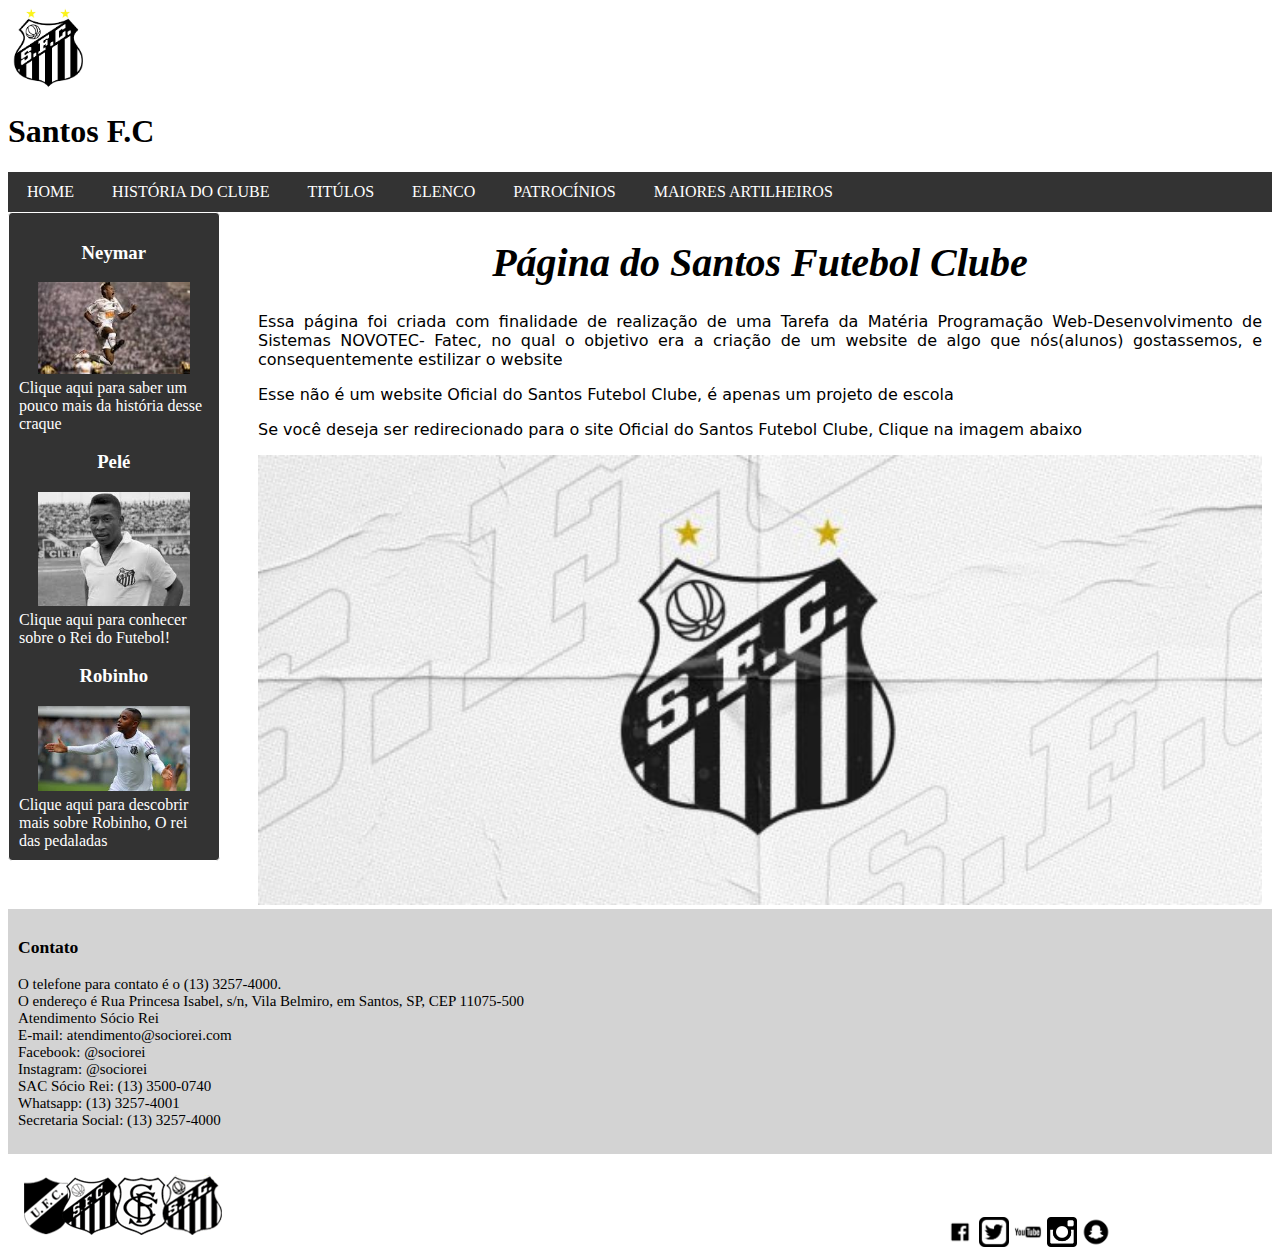
<file: Pagina SantosFC HTML e CSS/index.html>
<!DOCTYPE html>
<html lang="pt-br">
<head>
    <meta charset="UTF-8">
    <meta name="viewport" content="width=device-width, initial-scale=1.0">
    <title>Página Santos F.C.</title>
    <link rel="stylesheet" href="css/estilos.css">
</head>
<body>
    <div>
        <div >
            <img src="imagens/santos.png" alt="Santos F.C" width="80" height="80" > 
        </div>
        <div>
            <H1>Santos F.C</H1>
            <div class="menu" >
                <nav>
                    <div>
                    <a href="index.html" class="links a"> HOME </a> 
                    <a href="historia.html" class="links a">HISTÓRIA DO CLUBE </a> 
                    <a href="titulos.html" class="links a">TITÚLOS </a> 
                    <a href="elenco.html" class="links a">ELENCO </a> 
                    <a href="patrocinio.html" class="links a">PATROCÍNIOS</a>
                    <a href="artilheiro.html" class="links a">MAIORES ARTILHEIROS</a>
                    </div>
                </nav>
            </div>
        </div>
        
        <nav class="sides">
            <h3 style="text-align: center;">Neymar</h3>
            <div>
            <a href="https://pt.wikipedia.org/wiki/Neymar"><img src="imagens/ney.jpg" alt="Neymar" width="150" height="110" class="img"></a>
            <a href="https://pt.wikipedia.org/wiki/Neymar" class="linkjog"> Clique aqui para saber um pouco mais da história desse craque</a> 
            </div>
            <h3 style="text-align: center;">Pelé</h3>
            <div>
            <a href="https://pt.wikipedia.org/wiki/pelé"><img src="imagens/pele.jpg" alt="Pelé" width="150" height="110" class="img"></a>
            <a href="https://pt.wikipedia.org/wiki/pelé" class="linkjog"> Clique aqui para conhecer sobre o Rei do Futebol!</a> 
            </div>
            <h3 style="text-align: center;">Robinho</h3>
            <div>
            <a href="https://pt.wikipedia.org/wiki/Robinho"><img src="imagens/robinho.jpg" alt="Robinho" width="150" height="110" class="img"></a>
            <a href="https://pt.wikipedia.org/wiki/Robinho" class="linkjog"> Clique aqui para descobrir mais sobre Robinho, O rei das pedaladas</a> 
            </div>
        </nav>  
        <DIV class="main">
            <h1 class="title">Página do Santos Futebol Clube</h1>
            <p class="principal"> Essa página foi criada com finalidade de realização de uma Tarefa da Matéria Programação Web-Desenvolvimento de Sistemas NOVOTEC- Fatec,
            no qual o objetivo era a criação de um website de algo que nós(alunos) gostassemos, e consequentemente estilizar o website </p>
            <p class="principal">Esse não é um website Oficial do Santos Futebol Clube, é apenas um projeto de escola</p>
            <p class="principal"> Se você deseja ser redirecionado para o site Oficial do Santos Futebol Clube, Clique na imagem abaixo</p>
            <a href="https://www.santosfc.com.br/"><img src="imagens/sfc.jpg" alt="Pagina Santos Fc" width="100%" height="450"></a>

        </DIV>
        <div>
            <footer>
                <div class="rodape">
                    <h3>Contato</h3>
                    <p>
                        O telefone para contato é o (13) 3257-4000. <br>

                        O endereço é Rua Princesa Isabel, s/n, Vila Belmiro, em Santos, SP, CEP 11075-500 <br>                        
                        Atendimento Sócio Rei <br>
                        E-mail: atendimento@sociorei.com <br>
                        Facebook: @sociorei <br>
                        Instagram: @sociorei <br>
                        SAC Sócio Rei: (13) 3500-0740 <br>
                        Whatsapp: (13) 3257-4001 <br>
                        Secretaria Social: (13) 3257-4000</p>
                </div>
                <div>  
                    <img src="imagens/brasoes.png" alt="brasoes" class="brasoes">
                    <div class="redes">
                        <a href="https://www.facebook.com/santosfc"><img src="imagens/download.png" alt="facebook" style="width: 30px; height: 30px;"></a>
                        <a href="https://twitter.com/SantosFC"><img src="imagens/tt.png" alt="twitter" style="width: 30px; height: 30px;"></a>
                        <a href="https://www.youtube.com/user/santostvoficial"><img src="imagens/yt.png" alt="youtube" style="width: 30px; height: 30px;"></a>
                        <a href="https://instagram.com/santosfc/"><img src="imagens/inst.png" alt="instagram" style="width: 30px; height: 30px;"></a>
                        <a href="http://www.snapchat.com/add/SantosFCSnap"><img src="imagens/snap.png" alt="snapchat" style="width: 30px; height: 30px;"></a>
                    </div>
                </div>     
            </footer>
        </div>
    </div>


</body>
</html>
</file>
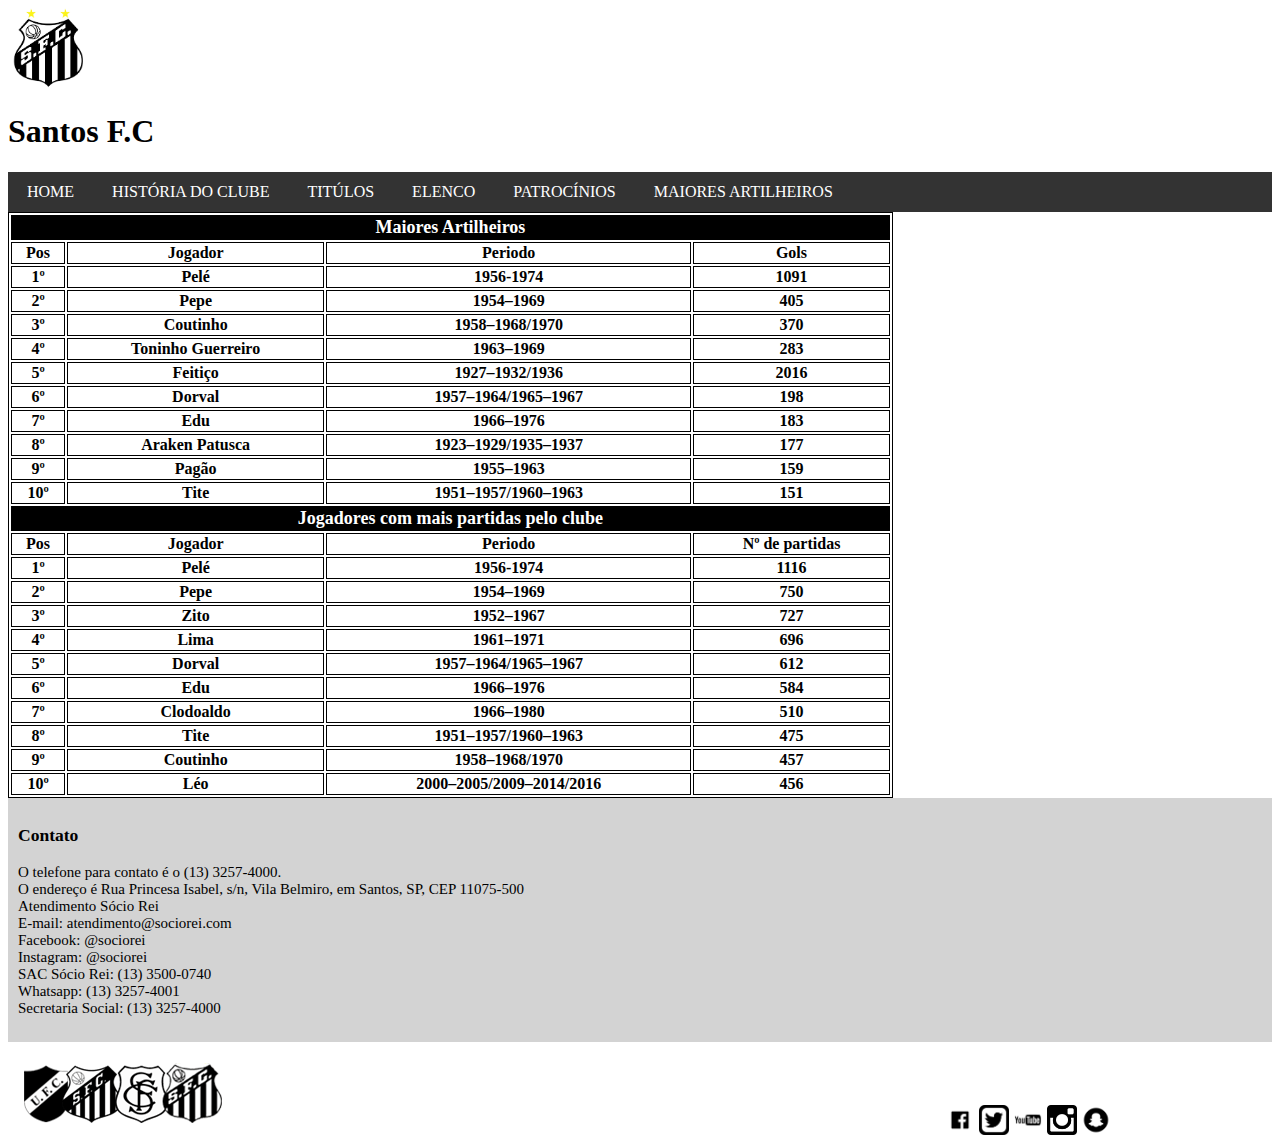
<file: Pagina SantosFC HTML e CSS/artilheiro.html>
<!DOCTYPE html>
<html lang="pt-br">
<head>
    <meta charset="UTF-8">
    <meta name="viewport" content="width=device-width, initial-scale=1.0">
    <title>Página Santos F.C.</title>
    <link rel="stylesheet" href="css/estilos.css">
    <link rel="stylesheet" href="css/elenco.css">
</head>
<body>
    <div>
        <div >
            <img src="imagens/santos.png" alt="Santos F.C" width="80" height="80" > 
        </div>
        <div>
            <H1>Santos F.C</H1>
            <div class="menu" >
                <nav>
                    <div>
                    <a href="index.html" class="links a"> HOME </a> 
                    <a href="historia.html" class="links a">HISTÓRIA DO CLUBE </a> 
                    <a href="titulos.html" class="links a">TITÚLOS </a> 
                    <a href="elenco.html" class="links a">ELENCO </a> 
                    <a href="patrocinio.html" class="links a">PATROCÍNIOS</a>
                    <a href="artilheiro.html" class="links a">MAIORES ARTILHEIROS</a>
                    </div>
                </nav>
            </div>
        </div>
        <div>
            <table>
                <thead>
                    <tr>
                        <th colspan="20" class="elenco">Maiores Artilheiros</th>
                    </tr>
                    <tr>  
                        <th>Pos</th>
                        <th>Jogador</th>
                        <th>Periodo</th>
                        <th>Gols</th>
                    </tr> 
                    <tr>
                        <th>1º</th>
                        <th>Pelé</th>
                        <th>1956-1974</th>
                        <th>1091</th>
                    </tr> 
                    <tr>
                        <th>2º</th>
                        <th>Pepe</th>
                        <th>1954–1969</th>
                        <th>405</th>
                    </tr> 
                    <tr>
                        <th>3º</th>
                        <th>Coutinho</th>
                        <th>1958–1968/1970</th>
                        <th>370</th>
                    </tr> 
                    <tr>
                        <th>4º</th>
                        <th>Toninho Guerreiro</th>
                        <th>1963–1969</th>
                        <th>283</th>
                    </tr> 
                    <tr>
                        <th>5º</th>
                        <th>Feitiço</th>
                        <th>1927–1932/1936</th>
                        <th>2016</th>
                    </tr> 
                    <tr>
                        <th>6º</th>
                        <th>Dorval</th>
                        <th>1957–1964/1965–1967</th>
                        <th>198</th>
                    </tr> 
                    <tr>
                        <th>7º</th>
                        <th>Edu</th>
                        <th>1966–1976</th>
                        <th>183</th>
                    </tr> 
                    <tr>
                        <th>8º</th>
                        <th>Araken Patusca</th>
                        <th>1923–1929/1935–1937</th>
                        <th>177</th>
                    </tr> 
                    <tr>
                        <th>9º</th>
                        <th>Pagão</th>
                        <th>1955–1963</th>
                        <th>159</th>
                    </tr> 
                    <tr>
                        <th>10º</th>
                        <th>Tite</th>
                        <th>1951–1957/1960–1963</th>
                        <th>151</th>
                    </tr> 

                <tbody>
                    <tr>
                        <th colspan="20" class="elenco">Jogadores com mais partidas pelo clube</th>
                    </tr>
                    <tr>  
                        <th>Pos</th>
                        <th>Jogador</th>
                        <th>Periodo</th>
                        <th>Nº de partidas</th>
                    </tr> 
                    <tr>
                        <th>1º</th>
                        <th>Pelé</th>
                        <th>1956-1974</th>
                        <th>1116</th>
                    </tr> 
                    <tr>
                        <th>2º</th>
                        <th>Pepe</th>
                        <th>1954–1969</th>
                        <th>750</th>
                    </tr>
                    <tr>
                        <th>3º</th>
                        <th>Zito</th>
                        <th>1952–1967</th>
                        <th>727</th>
                    </tr> 
                    <tr>
                        <th>4º</th>
                        <th>Lima</th>
                        <th>1961–1971</th>
                        <th>696</th>
                    </tr>
                    <tr>
                        <th>5º</th>
                        <th>Dorval</th>
                        <th>1957–1964/1965–1967</th>
                        <th>612</th>
                    </tr> 
                    <tr>
                        <th>6º</th>
                        <th>Edu</th>
                        <th>1966–1976</th>
                        <th>584</th>
                    </tr>
                    <tr>
                        <th>7º</th>
                        <th>Clodoaldo</th>
                        <th>1966–1980</th>
                        <th>510</th>
                    </tr> 
                    <tr>
                        <th>8º</th>
                        <th>Tite</th>
                        <th>1951–1957/1960–1963</th>
                        <th>475</th>
                    </tr>
                    <tr>
                        <th>9º</th>
                        <th>Coutinho</th>
                        <th>1958–1968/1970</th>
                        <th>457</th>
                    </tr> 
                    <tr>
                        <th>10º</th>
                        <th>Léo</th>
                        <th>2000–2005/2009–2014/2016</th>
                        <th>456</th>
                    </tr>

                    

                </tbody>


            </table>
        </div>
        <div>
            <footer>
                <div class="rodape">
                    <h3>Contato</h3>
                    <p>
                        O telefone para contato é o (13) 3257-4000. <br>

                        O endereço é Rua Princesa Isabel, s/n, Vila Belmiro, em Santos, SP, CEP 11075-500 <br>                        
                        Atendimento Sócio Rei <br>
                        E-mail: atendimento@sociorei.com <br>
                        Facebook: @sociorei <br>
                        Instagram: @sociorei <br>
                        SAC Sócio Rei: (13) 3500-0740 <br>
                        Whatsapp: (13) 3257-4001 <br>
                        Secretaria Social: (13) 3257-4000</p>
                </div>
                <div>  
                    <img src="imagens/brasoes.png" alt="brasoes" class="brasoes">
                    <div class="redes">
                        <a href="https://www.facebook.com/santosfc"><img src="imagens/download.png" alt="facebook" style="width: 30px; height: 30px;"></a>
                        <a href="https://twitter.com/SantosFC"><img src="imagens/tt.png" alt="twitter" style="width: 30px; height: 30px;"></a>
                        <a href="https://www.youtube.com/user/santostvoficial"><img src="imagens/yt.png" alt="youtube" style="width: 30px; height: 30px;"></a>
                        <a href="https://instagram.com/santosfc/"><img src="imagens/inst.png" alt="instagram" style="width: 30px; height: 30px;"></a>
                        <a href="http://www.snapchat.com/add/SantosFCSnap"><img src="imagens/snap.png" alt="snapchat" style="width: 30px; height: 30px;"></a>
                    </div>
                </div>     
            </footer>
        </div>
    </div>


</body>
</html>
</file>
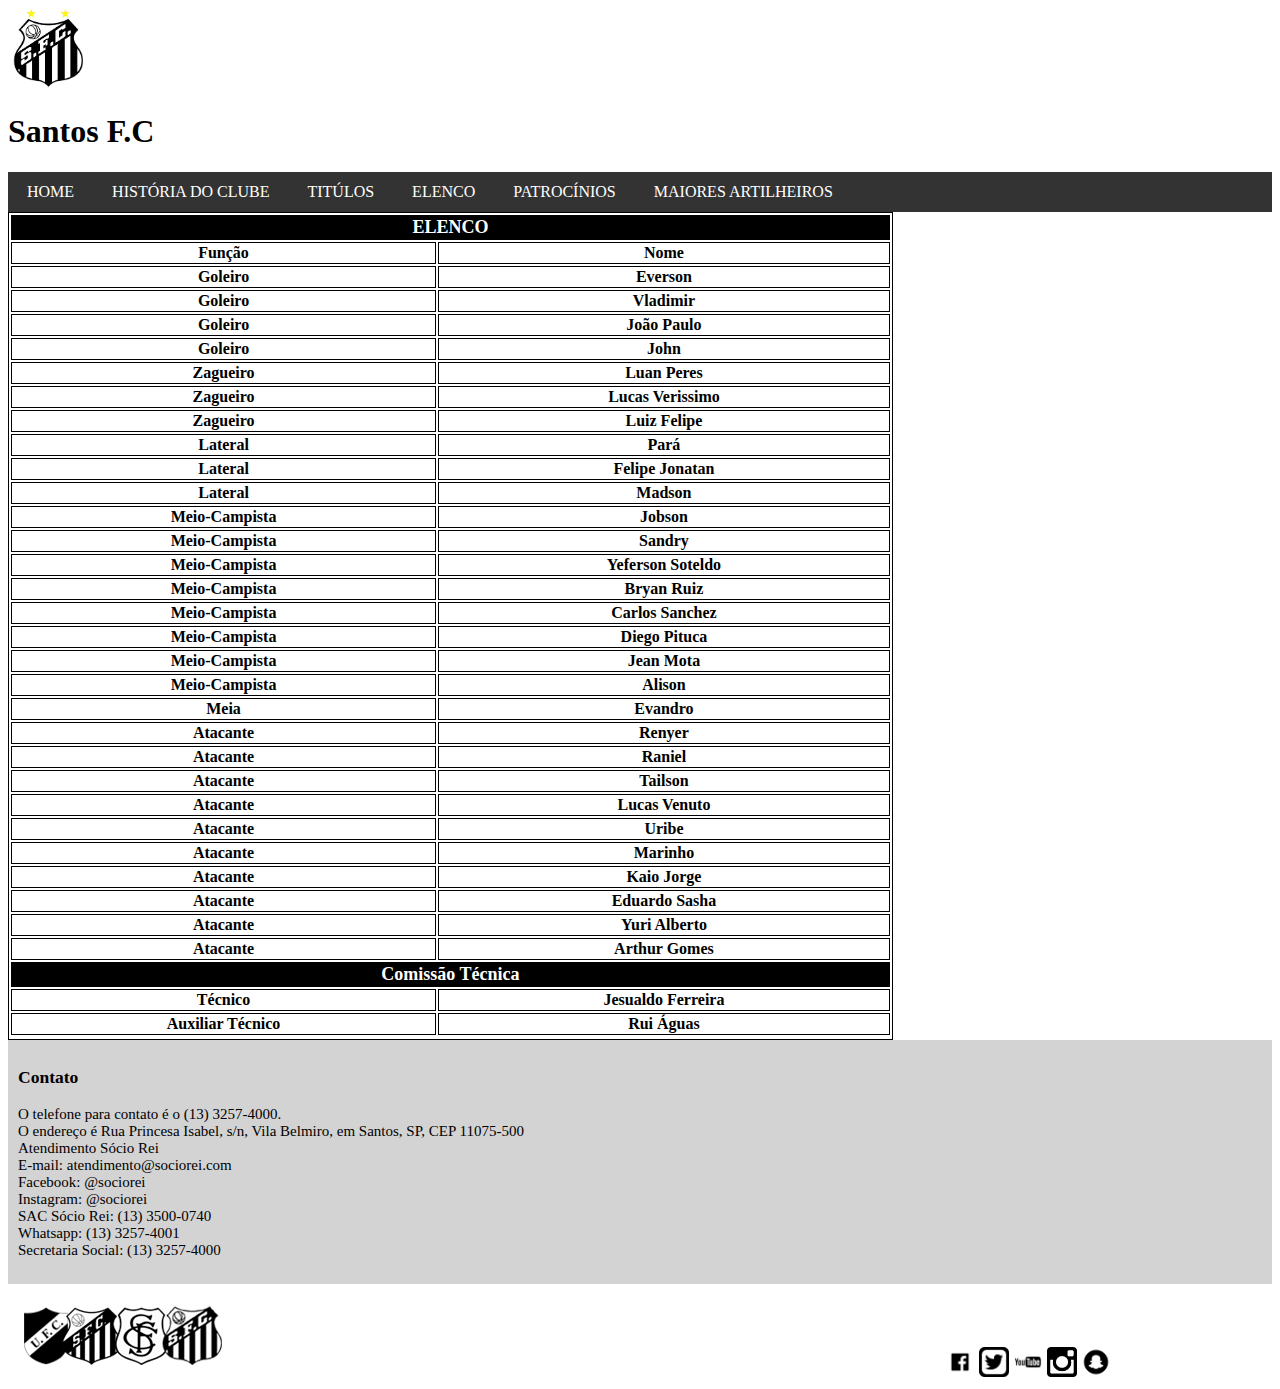
<file: Pagina SantosFC HTML e CSS/elenco.html>
<!DOCTYPE html>
<html lang="pt-br">
<head>
    <meta charset="UTF-8">
    <meta name="viewport" content="width=device-width, initial-scale=1.0">
    <title>Página Santos F.C.</title>
    <link rel="stylesheet" href="css/estilos.css">
    <link rel="stylesheet" href="css/elenco.css">
</head>
<body>
    <div>
        <div >
            <img src="imagens/santos.png" alt="Santos F.C" width="80" height="80" > 
        </div>
        <div>
            <H1>Santos F.C</H1>
            <div class="menu" >
                <nav>
                    <div>
                    <a href="index.html" class="links a"> HOME </a> 
                    <a href="historia.html" class="links a">HISTÓRIA DO CLUBE </a> 
                    <a href="titulos.html" class="links a">TITÚLOS </a> 
                    <a href="elenco.html" class="links a">ELENCO </a> 
                    <a href="patrocinio.html" class="links a">PATROCÍNIOS</a>
                    <a href="artilheiro.html" class="links a">MAIORES ARTILHEIROS</a>
                    </div>
                </nav>
            </div>
        </div>
        <div>
            <table>
                <thead>
                    <tr>
                        <th colspan="20" class="elenco">ELENCO</th>
                    </tr>
                    <tr>  
                        <th>Função</th>
                        <th>Nome</th>
                    </tr> 
                    <tr>
                        <th>Goleiro</th>
                        <th>Everson</th>
                    </tr> 
                    <tr>
                        <th>Goleiro</th>
                        <th>Vladimir</th>
                    </tr>
                    <tr>
                        <th>Goleiro</th>
                        <th>João Paulo</th>
                    </tr>
                    <tr>
                        <th>Goleiro</th>
                        <th>John</th>
                    </tr>     
                </thead>
                <tbody>
                    <tr>
                        <th>Zagueiro</th>
                        <th>Luan Peres</th>
                    </tr>
                    <tr>
                        <th>Zagueiro</th>
                        <th>Lucas Verissimo</th>
                    </tr>
                    <tr>
                        <th>Zagueiro</th>
                        <th>Luiz Felipe</th>
                    </tr>
                    <tr>
                        <th>Lateral</th>
                        <th>Pará</th>
                    </tr>
                    <tr>
                        <th>Lateral</th>
                        <th>Felipe Jonatan</th>
                    </tr>
                    <tr>
                        <th>Lateral</th>
                        <th>Madson</th>
                    </tr>
                    <tr>
                        <th>Meio-Campista</th>
                        <th>Jobson</th>
                    </tr>
                    <tr>
                        <th>Meio-Campista</th>
                        <th>Sandry</th>
                    </tr>
                    <tr>
                        <th>Meio-Campista</th>
                        <th>Yeferson Soteldo</th>
                    </tr>
                    <tr>
                        <th>Meio-Campista</th>
                        <th>Bryan Ruiz</th>
                    </tr>
                    <tr>
                        <th>Meio-Campista</th>
                        <th>Carlos Sanchez</th>
                    </tr>
                    <tr>
                        <th>Meio-Campista</th>
                        <th>Diego Pituca</th>
                    </tr>
                    <tr>
                        <th>Meio-Campista</th>
                        <th>Jean Mota</th>
                    </tr>
                    <tr>
                        <th>Meio-Campista</th>
                        <th>Alison</th>
                    </tr>
                    <tr>
                        <th>Meia</th>
                        <th>Evandro</th>
                    </tr>
                    <tr>
                        <th>Atacante</th>
                        <th>Renyer</th>
                    </tr>
                    <tr>
                        <th>Atacante</th>
                        <th>Raniel</th>
                    </tr>
                    <tr>
                        <th>Atacante</th>
                        <th>Tailson</th>
                    </tr>
                    <tr>
                        <th>Atacante</th>
                        <th>Lucas Venuto</th>
                    </tr>
                    <tr>
                        <th>Atacante</th>
                        <th>Uribe</th>
                    </tr>
                    <tr>
                        <th>Atacante</th>
                        <th>Marinho</th>
                    </tr>
                    <tr>
                        <th>Atacante</th>
                        <th>Kaio Jorge</th>
                    </tr>
                    <tr>
                        <th>Atacante</th>
                        <th>Eduardo Sasha</th>
                    </tr>
                    <tr>
                        <th>Atacante</th>
                        <th>Yuri Alberto</th>
                    </tr>
                    <tr>
                        <th>Atacante</th>
                        <th>Arthur Gomes</th>
                    </tr>
                    <tr>
                        <th colspan="20" class="elenco">Comissão Técnica</th>
                    </tr>
                    <tr>
                        <th>Técnico</th>
                        <th>Jesualdo Ferreira</th>
                    </tr>
                    <tr>
                        <th>Auxiliar Técnico</th>
                        <th>Rui Águas</th>
                    </tr>
                    <tr>

                    

                </tbody>


            </table>
        </div>
        <div>
            <footer>
                <div class="rodape">
                    <h3>Contato</h3>
                    <p>
                        O telefone para contato é o (13) 3257-4000. <br>

                        O endereço é Rua Princesa Isabel, s/n, Vila Belmiro, em Santos, SP, CEP 11075-500 <br>                        
                        Atendimento Sócio Rei <br>
                        E-mail: atendimento@sociorei.com <br>
                        Facebook: @sociorei <br>
                        Instagram: @sociorei <br>
                        SAC Sócio Rei: (13) 3500-0740 <br>
                        Whatsapp: (13) 3257-4001 <br>
                        Secretaria Social: (13) 3257-4000</p>
                </div>
                <div>  
                    <img src="imagens/brasoes.png" alt="brasoes" class="brasoes">
                    <div class="redes">
                        <a href="https://www.facebook.com/santosfc"><img src="imagens/download.png" alt="facebook" style="width: 30px; height: 30px;"></a>
                        <a href="https://twitter.com/SantosFC"><img src="imagens/tt.png" alt="twitter" style="width: 30px; height: 30px;"></a>
                        <a href="https://www.youtube.com/user/santostvoficial"><img src="imagens/yt.png" alt="youtube" style="width: 30px; height: 30px;"></a>
                        <a href="https://instagram.com/santosfc/"><img src="imagens/inst.png" alt="instagram" style="width: 30px; height: 30px;"></a>
                        <a href="http://www.snapchat.com/add/SantosFCSnap"><img src="imagens/snap.png" alt="snapchat" style="width: 30px; height: 30px;"></a>
                    </div>
                </div>     
            </footer>
        </div>
    </div>


</body>
</html>
</file>
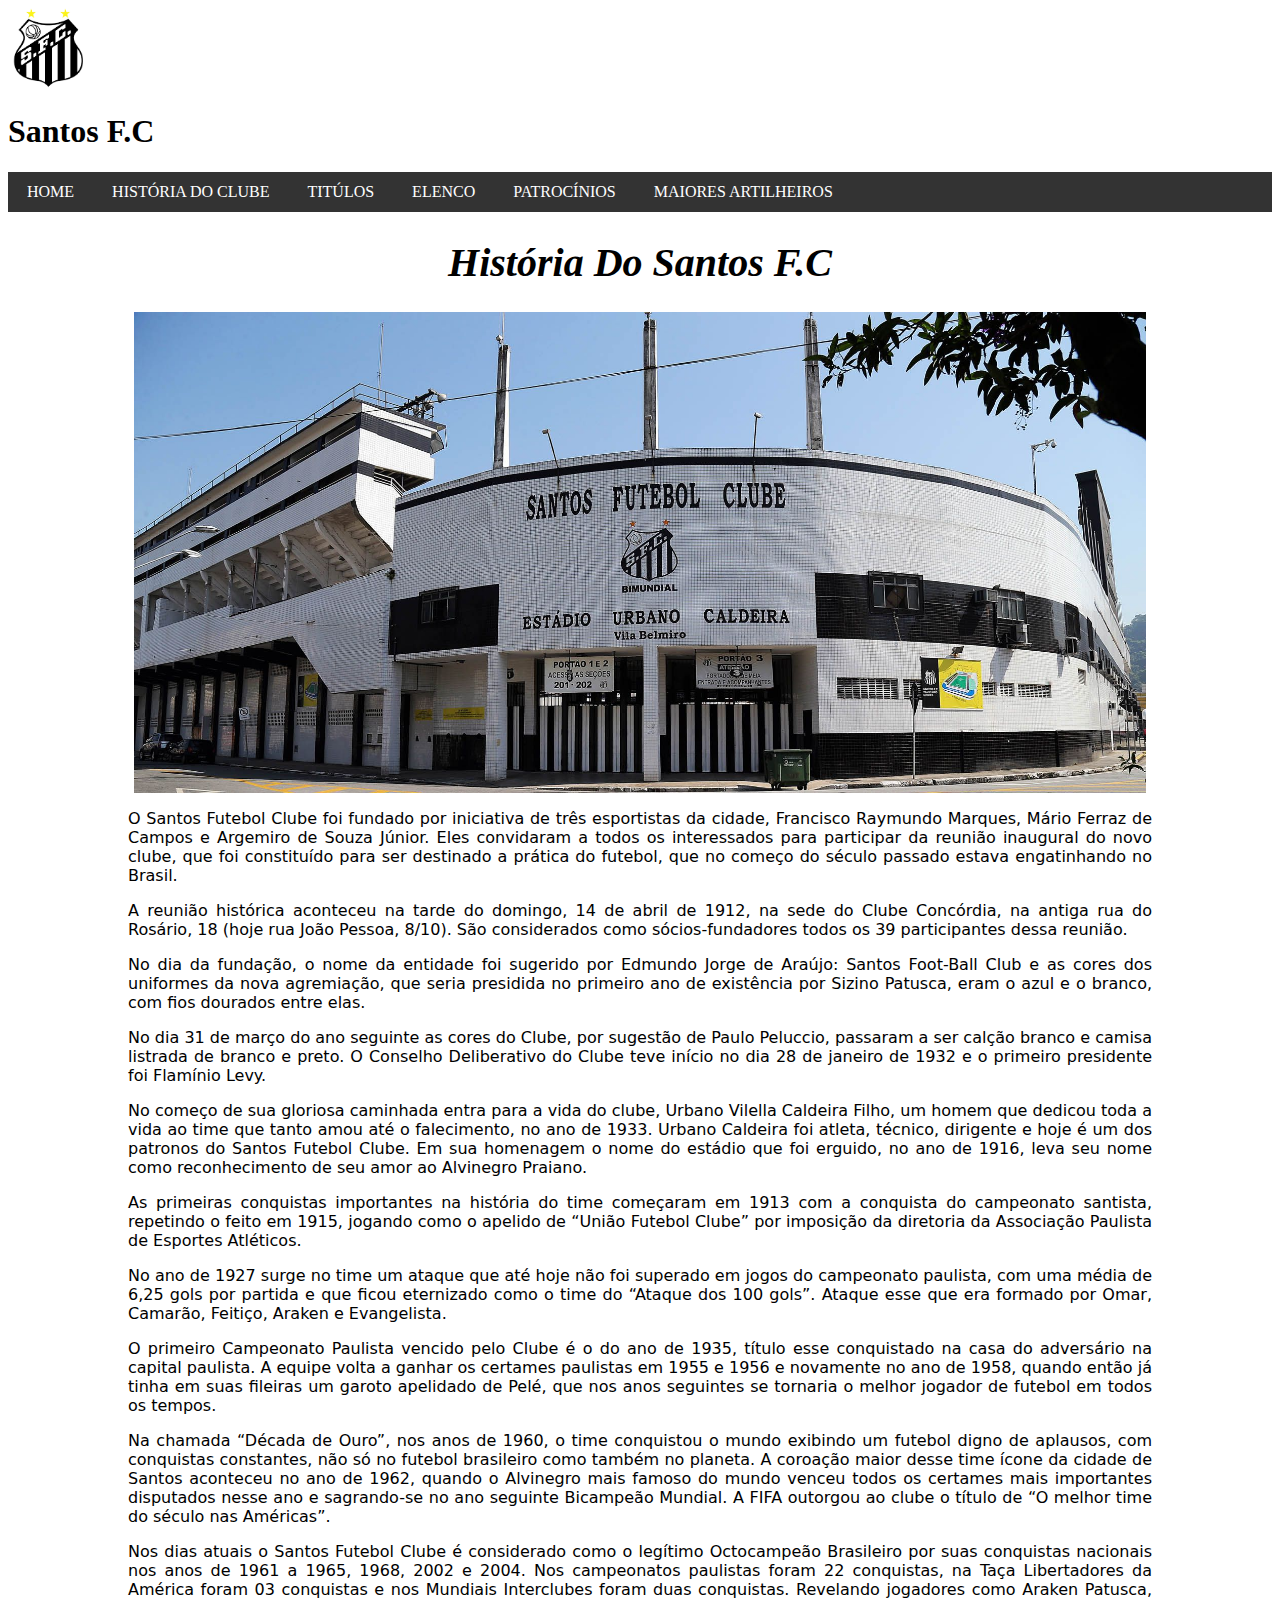
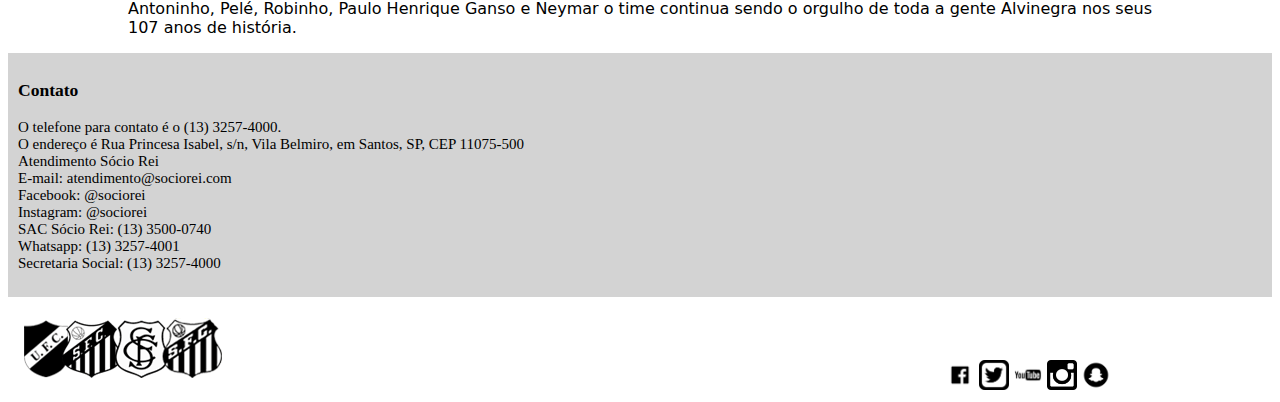
<file: Pagina SantosFC HTML e CSS/historia.html>
<!DOCTYPE html>
<html lang="pt-br">
<head>
    <meta charset="UTF-8">
    <meta name="viewport" content="width=device-width, initial-scale=1.0">
    <title>Página Santos F.C.</title>
    <link rel="stylesheet" href="css/estilos.css">
</head>
<body>
    <div>
        <div >
            <img src="imagens/santos.png" alt="Santos F.C" width="80" height="80" > 
        </div>
        <div>
            <H1>Santos F.C</H1>
            <div class="menu" >
                <nav>
                    <div>
                    <a href="index.html" class="links a"> HOME </a> 
                    <a href="historia.html" class="links a">HISTÓRIA DO CLUBE </a> 
                    <a href="titulos.html" class="links a">TITÚLOS </a> 
                    <a href="elenco.html" class="links a">ELENCO </a> 
                    <a href="patrocinio.html" class="links a">PATROCÍNIOS</a>
                    <a href="artilheiro.html" class="links a">MAIORES ARTILHEIROS</a>
                    </div>
                </nav>
            </div>
        </div>
        <div>
            <h1 class="title">História Do Santos F.C</h1>
            <img src="imagens/Vila-Belmiro-fachada.jpg" alt="Vila belmiro" class="img">
            <p class="historia">O Santos Futebol Clube foi fundado por iniciativa de três esportistas da cidade, Francisco Raymundo Marques, Mário Ferraz de Campos e Argemiro de Souza Júnior. Eles convidaram a todos os interessados para participar da reunião inaugural do novo clube, que foi constituído para ser destinado a prática do futebol, que no começo do século passado estava engatinhando no Brasil.</p>
            <p class="historia">A reunião histórica aconteceu na tarde do&nbsp;domingo, 14 de abril de 1912, na sede do Clube Concórdia, na antiga rua do Rosário, 18 (hoje rua João Pessoa, 8/10). São considerados como sócios-fundadores todos os 39 participantes dessa reunião.</p>
            <p class="historia">No dia da fundação, o nome da entidade foi sugerido por Edmundo Jorge de Araújo: Santos Foot-Ball Club e as cores dos uniformes da nova agremiação, que seria presidida no primeiro ano de existência por Sizino Patusca, eram o azul e o branco, com fios dourados entre elas.</p>
            <p class="historia">No dia 31 de março do ano seguinte as cores do Clube, por sugestão de Paulo Peluccio, passaram a ser calção branco e camisa listrada de branco e preto. O Conselho Deliberativo do Clube teve início no dia&nbsp;28 de janeiro de 1932&nbsp;e o primeiro presidente foi Flamínio Levy.</p>
            <p class="historia">No começo de sua gloriosa caminhada entra para a vida do clube, Urbano Vilella Caldeira Filho, um homem que dedicou toda a vida ao time que tanto amou até o falecimento, no ano de 1933. Urbano Caldeira foi atleta, técnico, dirigente e&nbsp;hoje&nbsp;é um dos patronos do Santos Futebol Clube. Em sua homenagem o nome do estádio que foi erguido, no ano de 1916, leva seu nome como reconhecimento de seu amor ao Alvinegro Praiano.</p>
            <p class="historia">As primeiras conquistas importantes na história do time começaram em 1913 com a conquista do campeonato santista, repetindo o feito em 1915, jogando como o apelido de “União Futebol Clube” por imposição da diretoria da Associação Paulista de Esportes Atléticos.</p>
            <p class="historia">No ano de 1927 surge no time um ataque que até&nbsp;hoje&nbsp;não foi superado em jogos do campeonato paulista, com uma média de 6,25 gols por partida e que ficou eternizado como o time do “Ataque dos 100 gols”. Ataque esse que era formado por Omar, Camarão, Feitiço, Araken e Evangelista.</p>
            <p class="historia">O primeiro Campeonato Paulista vencido pelo Clube é o do ano de 1935, título esse conquistado na casa do adversário na capital paulista. A equipe volta a ganhar os certames paulistas em 1955 e 1956 e novamente no ano de 1958, quando então já tinha em suas fileiras um garoto apelidado de Pelé, que nos anos seguintes se tornaria o melhor jogador de futebol em todos os tempos.</p>
            <p class="historia">Na chamada “Década de Ouro”, nos anos de 1960, o time conquistou o mundo exibindo um futebol digno de aplausos, com conquistas constantes, não só no futebol brasileiro como também no planeta. A coroação maior desse time ícone da cidade de Santos aconteceu no ano de 1962, quando o Alvinegro mais famoso do mundo venceu todos os certames mais importantes disputados nesse ano e sagrando-se no ano seguinte Bicampeão Mundial. A FIFA outorgou ao clube o título de “O melhor time do século nas Américas”.</p>
            <p class="historia">Nos dias atuais o Santos Futebol Clube é considerado como o legítimo Octocampeão Brasileiro por suas conquistas nacionais nos anos de 1961 a 1965, 1968, 2002 e 2004. Nos campeonatos paulistas foram 22 conquistas, na Taça Libertadores da América foram 03 conquistas e nos Mundiais Interclubes foram duas conquistas. Revelando jogadores como Araken Patusca, Antoninho, Pelé, Robinho, Paulo Henrique Ganso e Neymar o time continua sendo o orgulho de toda a gente Alvinegra nos seus 107 anos de história.</p>
        </div>
        <div>
            <footer>
                <div class="rodape">
                    <h3>Contato</h3>
                    <p>
                        O telefone para contato é o (13) 3257-4000. <br>

                        O endereço é Rua Princesa Isabel, s/n, Vila Belmiro, em Santos, SP, CEP 11075-500 <br>                        
                        Atendimento Sócio Rei <br>
                        E-mail: atendimento@sociorei.com <br>
                        Facebook: @sociorei <br>
                        Instagram: @sociorei <br>
                        SAC Sócio Rei: (13) 3500-0740 <br>
                        Whatsapp: (13) 3257-4001 <br>
                        Secretaria Social: (13) 3257-4000</p>
                </div>
                <div>  
                    <img src="imagens/brasoes.png" alt="brasoes" class="brasoes">
                    <div class="redes">
                        <a href="https://www.facebook.com/santosfc"><img src="imagens/download.png" alt="facebook" style="width: 30px; height: 30px;"></a>
                        <a href="https://twitter.com/SantosFC"><img src="imagens/tt.png" alt="twitter" style="width: 30px; height: 30px;"></a>
                        <a href="https://www.youtube.com/user/santostvoficial"><img src="imagens/yt.png" alt="youtube" style="width: 30px; height: 30px;"></a>
                        <a href="https://instagram.com/santosfc/"><img src="imagens/inst.png" alt="instagram" style="width: 30px; height: 30px;"></a>
                        <a href="http://www.snapchat.com/add/SantosFCSnap"><img src="imagens/snap.png" alt="snapchat" style="width: 30px; height: 30px;"></a>
                    </div>
                </div>     
            </footer>
        </div>
    </div>


</body>
</html>
</file>
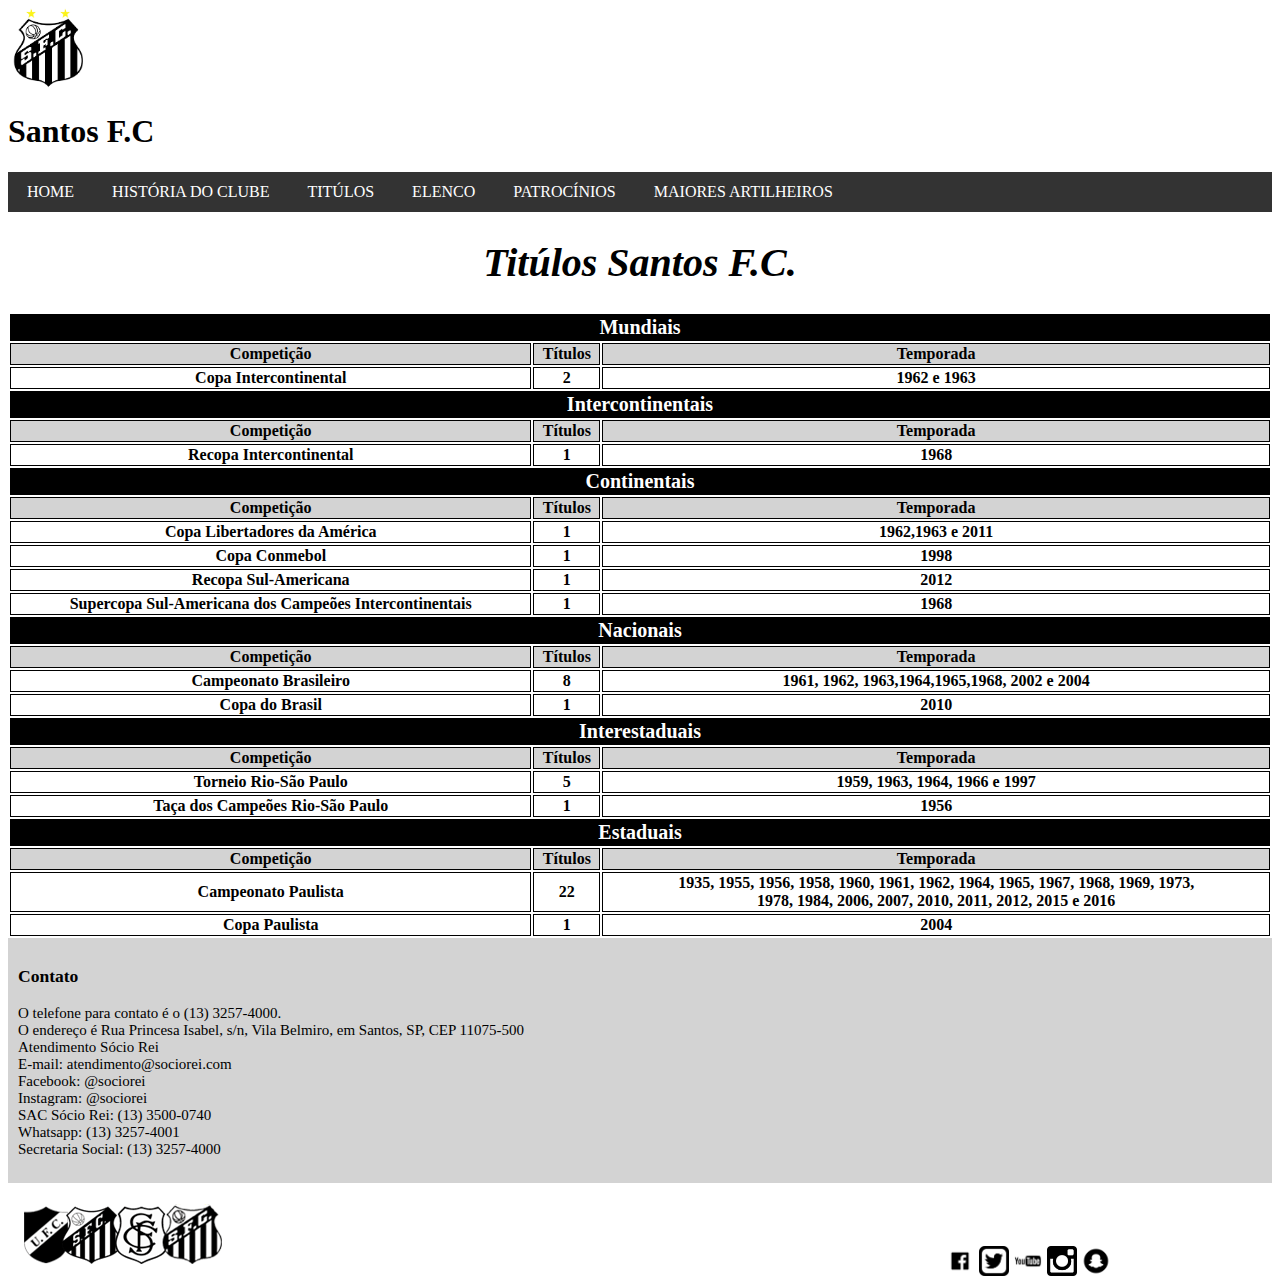
<file: Pagina SantosFC HTML e CSS/titulos.html>
<!DOCTYPE html>
<html lang="pt-br">
<head>
    <meta charset="UTF-8">
    <meta name="viewport" content="width=device-width, initial-scale=1.0">
    <title>Página Santos F.C.</title>
    <link rel="stylesheet" href="css/estilos.css">
    <link rel="stylesheet" href="css/titulos.css">
</head>
<body>
    <div>
        <div >
            <img src="imagens/santos.png" alt="Santos F.C" width="80" height="80" > 
        </div>
        <div>
            <H1>Santos F.C</H1>
            <div class="menu" >
                <nav>
                    <div>
                    <a href="index.html" class="links a"> HOME </a> 
                    <a href="historia.html" class="links a">HISTÓRIA DO CLUBE </a> 
                    <a href="titulos.html" class="links a">TITÚLOS </a> 
                    <a href="elenco.html" class="links a">ELENCO </a>
                    <a href="patrocinio.html" class="links a">PATROCÍNIOS</a> 
                    <a href="artilheiro.html" class="links a">MAIORES ARTILHEIROS</a>
                    </div>
                </nav>
            </div>
        </div>
        <div>
            <h1 class="title">Titúlos Santos F.C.</h1>
            <table>
                <thead>
                    <tr>
                        <th colspan="20" class="titulos">Mundiais</th>
                    </tr>
                    <tr class="classes">  
                        <th>Competição</th>
                        <th>Títulos</th>
                        <th>Temporada</th>
                    </tr> 
                    <tr>
                        <th>Copa Intercontinental</th>
                        <th>2</th>
                        <th> 1962 e 1963</th>
                    </tr>      
                </thead>
                <tbody>
                    <tr>
                        <th colspan="20" class="titulos">Intercontinentais</th>
                    </tr>
                    <tr class="classes">  
                        <th>Competição</th>
                        <th>Títulos</th>
                        <th>Temporada</th>
                    </tr>
                    <tr>
                        <th>Recopa Intercontinental</th>
                        <th>1</th>
                        <th> 1968</th>
                    </tr>
                    <tr>
                        <th colspan="20" class="titulos">Continentais</th>
                    </tr>
                    <tr class="classes">  
                        <th>Competição</th>
                        <th>Títulos</th>
                        <th>Temporada</th>
                    </tr>
                    <tr>
                        <th>Copa Libertadores da América</th>
                        <th>1</th>
                        <th> 1962,1963 e 2011</th>
                    </tr>
                    <tr>
                        <th>Copa Conmebol</th>
                        <th>1</th>
                        <th> 1998</th>
                    </tr>
                    <tr>
                        <th>Recopa Sul-Americana</th>
                        <th>1</th>
                        <th> 2012</th>
                    </tr>
                    <tr>
                        <th>Supercopa Sul-Americana dos Campeões Intercontinentais</th>
                        <th>1</th>
                        <th> 1968</th>
                    </tr>
                    <tr >
                        <th colspan="20" class="titulos">Nacionais</th>
                    </tr>
                    <tr class="classes">  
                        <th>Competição</th>
                        <th>Títulos</th>
                        <th>Temporada</th>
                    </tr>
                    <tr>
                        <th>Campeonato Brasileiro</th>
                        <th>8</th>
                        <th> 1961, 1962, 1963,1964,1965,1968, 2002 e 2004</th>
                    </tr>
                    <tr>
                        <th>Copa do Brasil</th>
                        <th>1</th>
                        <th> 2010</th>
                    </tr>
                    <tr>
                        <th colspan="20" class="titulos">Interestaduais</th>
                    </tr>
                    <tr class="classes">  
                        <th>Competição</th>
                        <th>Títulos</th>
                        <th>Temporada</th>
                    </tr>
                    <tr>
                        <th>Torneio Rio-São Paulo</th>
                        <th>5</th>
                        <th> 1959, 1963, 1964, 1966 e 1997</th>
                    </tr>
                    <tr>
                        <th>Taça dos Campeões Rio-São Paulo</th>
                        <th>1</th>
                        <th> 1956</th>
                    </tr>
                    <tr>
                        <th colspan="20" class="titulos">Estaduais</th>
                    </tr>
                    <tr class="classes">  
                        <th>Competição</th>
                        <th>Títulos</th>
                        <th>Temporada</th>
                    </tr>
                    <tr>
                        <th>Campeonato Paulista</th>
                        <th>22</th>
                        <th>1935, 1955, 1956, 1958, 1960, 1961, 1962, 1964, 1965, 1967, 1968, 1969, 1973,<br> 1978, 1984, 2006, 2007, 2010, 2011, 2012, 2015 e 2016</th>
                    </tr>
                    <tr>
                        <th>Copa Paulista</th>
                        <th>1</th>
                        <th> 2004</th>
                    </tr>
                </tbody>


            </table>
        </div>
        <div>
            <footer>
                <div class="rodape">
                    <h3>Contato</h3>
                    <p>
                        O telefone para contato é o (13) 3257-4000. <br>

                        O endereço é Rua Princesa Isabel, s/n, Vila Belmiro, em Santos, SP, CEP 11075-500 <br>                        
                        Atendimento Sócio Rei <br>
                        E-mail: atendimento@sociorei.com <br>
                        Facebook: @sociorei <br>
                        Instagram: @sociorei <br>
                        SAC Sócio Rei: (13) 3500-0740 <br>
                        Whatsapp: (13) 3257-4001 <br>
                        Secretaria Social: (13) 3257-4000</p>
                </div>
                <div>  
                    <img src="imagens/brasoes.png" alt="brasoes" class="brasoes">
                    <div class="redes">
                        <a href="https://www.facebook.com/santosfc"><img src="imagens/download.png" alt="facebook" style="width: 30px; height: 30px;"></a>
                        <a href="https://twitter.com/SantosFC"><img src="imagens/tt.png" alt="twitter" style="width: 30px; height: 30px;"></a>
                        <a href="https://www.youtube.com/user/santostvoficial"><img src="imagens/yt.png" alt="youtube" style="width: 30px; height: 30px;"></a>
                        <a href="https://instagram.com/santosfc/"><img src="imagens/inst.png" alt="instagram" style="width: 30px; height: 30px;"></a>
                        <a href="http://www.snapchat.com/add/SantosFCSnap"><img src="imagens/snap.png" alt="snapchat" style="width: 30px; height: 30px;"></a>
                    </div>
                </div>     
            </footer>
        </div>
    </div>


</body>
</html>
</file>
<file: Pagina SantosFC HTML e CSS/css/estilos.css>
.menu {
    color: white;
    background-color: #333;
    overflow: hidden;
    width: 100%;
    height: 40px;
}
.links {
    color: white;
    padding: 11px 19px;
    float: left;
    width: auto;
    border: none;
    display: block;
    outline: 0;
}

.redes {
    display: inline-block;
    padding: 00px 0px 0px 700px;
    align-items: center;
    
}
.brasoes {
    display: inline-block;
    padding: 10px 0px 0px 0px;
}
.title {
    text-align: center;
    color: black;
    font-size: 40px;
    font-style: italic;
}

.img{
    display: block;
    margin-left: auto;
    margin-right: auto;
    max-width: 80%;
    max-height: 900;
    width: auto;
    height: auto;
}
.rodape {
    background-color:lightgrey;
    font-size: 15px;
    text-align: left;
    padding: 10px;
}
.linkjog {
    color: white;
    font-style: inherit;
    display: inline-block;
    padding: 5px 0px 0px 0px;
}
a {
    text-decoration:none;
}
.a:hover {
    background-color: #111;
  }
.main {
    margin-left: 240px; /* Same width as the sidebar + left position in px */
    padding: 0px 10px;
  }

.sides {
    border: 1px solid white;
    border-radius: 4px;
    float: left;
    width: 15%;; /* only for demonstration, should be removed */
    background-color: #333;
    padding: 10px;
    color:white;
    display: block;
  }

.joga{
    float: left;
    height: 240px;
    margin-bottom: 30px;
    margin-right: 15px;
    max-width: 180px;
    padding-left: 0;
    padding-right: 0;
    position: relative;
    text-align: center;
    width: 100%
}
.historia{
    font-family: "Segoe UI", Frutiger, "Frutiger Linotype", "Dejavu Sans", "Helvetica Neue", Arial, sans-serif;
    text-align: justify;
    margin-left: 120px;
    margin-right:120px;
}
.principal {
    font-family: "Segoe UI", Frutiger, "Frutiger Linotype", "Dejavu Sans", "Helvetica Neue", Arial, sans-serif;
    text-align: justify;
}
</file>
<file: Pagina SantosFC HTML e CSS/css/elenco.css>
table{
    width: 70%;
    border: 1px solid black
}

 th, td {
     border: 1px solid black; 
 }
 .elenco {
     background-color: black;
     color: white;
     font-size: 18px;
 }
</file>
<file: Pagina SantosFC HTML e CSS/css/titulos.css>
table{
    width: 100%;
    border: 1px  black;
}

 th, td {
     border: 1px solid black; 
  }
.titulos {
    background-color: black;
    color: white;
    font-size: 20px;
}
.classes {
    background-color:lightgrey;
}
</file>
